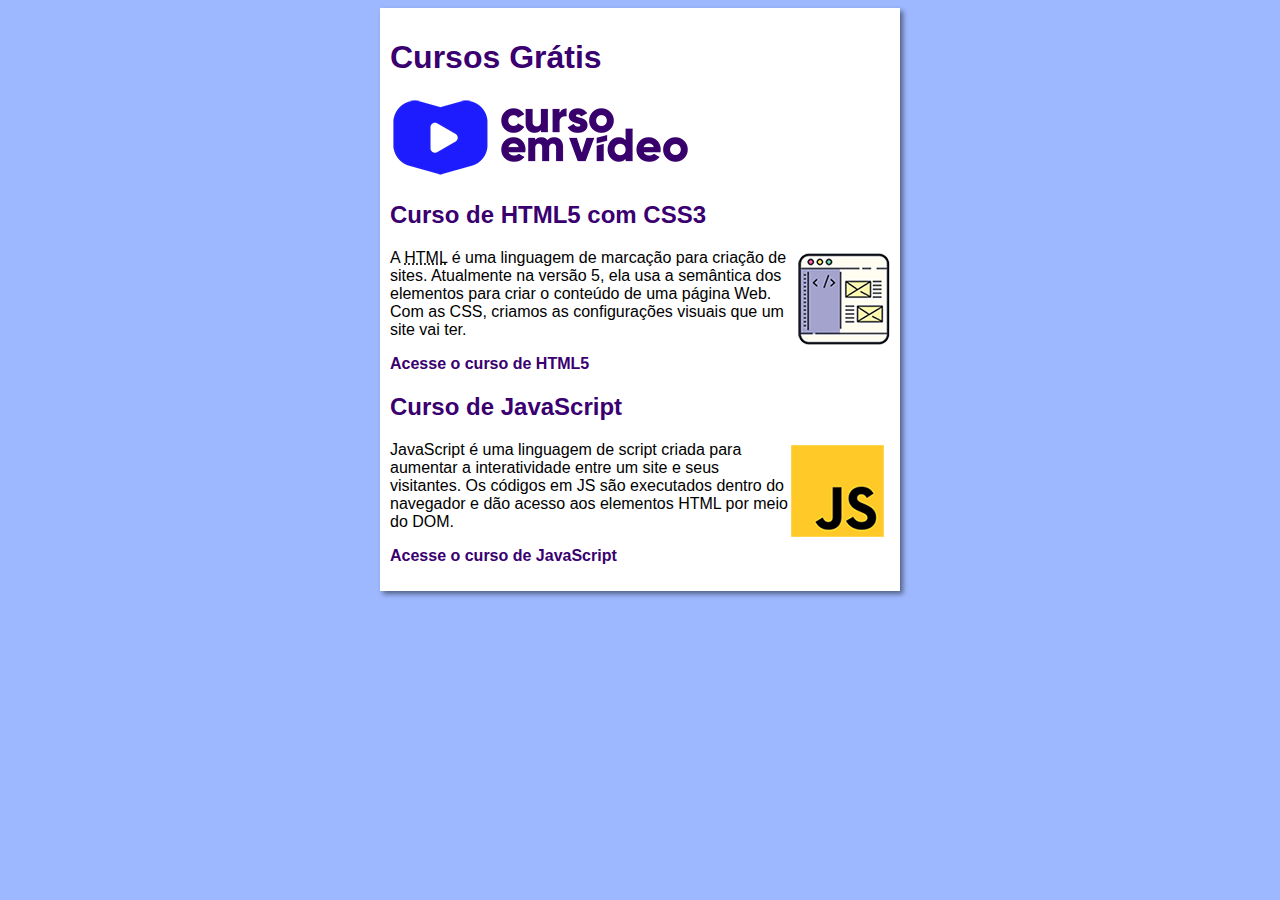
<file: index.html>
<!DOCTYPE html>
<html lang="pt-br">
<head>
    <meta charset="UTF-8">
    <meta name="viewport" content="width=device-width, initial-scale=1.0">
    <title>Curso em Vídeo</title>
    <link rel="stylesheet" href="estilos/style.css">
</head>
<body>
    <main>
        <header>
            <h1>Cursos Grátis</h1>
            <img src="imagens/curso-em-video-cor.png" alt="Curso em Vídeo">
            <article>
                <h2>Curso de HTML5 com CSS3</h2>
                <img class="lado" src="imagens/curso-html-css.png" alt="Curso HTML">
                <p>A <abbr title="HyperText Markup Language">HTML</abbr> é uma linguagem de marcação para criação de sites. Atualmente na versão 5, ela usa a semântica dos elementos para criar o conteúdo de uma página Web. Com as CSS, criamos as configurações visuais que um site vai ter.</p>
                <p><a href="curso-html.html">Acesse o curso de HTML5</a></p>
            </article>
            <article>
                <h2>Curso de JavaScript</h2>
                <img class="lado" src="imagens/curso-javascript.png" alt="Curso JavaScript">
                <p>JavaScript é uma linguagem de script criada para aumentar a interatividade entre um site e seus visitantes. Os códigos em JS são executados dentro do navegador e dão acesso aos elementos HTML por meio do DOM.</p>
                <p><a href="curso-js.html">Acesse o curso de JavaScript</a></p>
            </article>
        </header>
    </main>
</body>
</html>
</file>
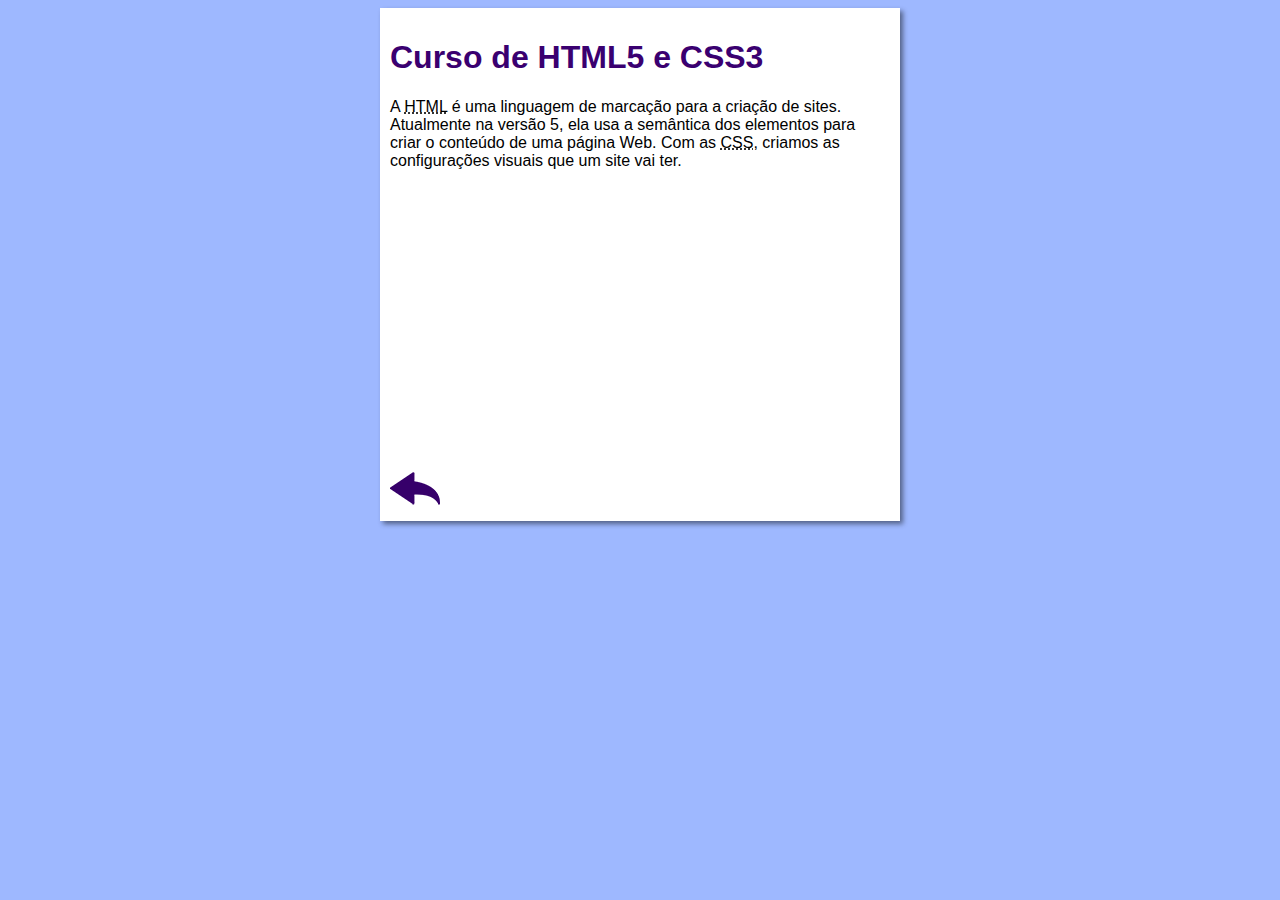
<file: curso-html.html>
<!DOCTYPE html>
<html lang="pt-br">
<head>
    <meta charset="UTF-8">
    <meta name="viewport" content="width=device-width, initial-scale=1.0">
    <title>Curso de HTML</title>
    <link rel="stylesheet" href="estilos/style.css">
</head>
<body>
    <main>
        <header>
            <h1>Curso de HTML5 e CSS3</h1>
        </header>
        <article>
            <p>A <abbr title="HyperText Markup Language">HTML</abbr> é uma linguagem de marcação para a criação de sites. Atualmente na versão 5, ela usa a semântica dos elementos para criar o conteúdo de uma página Web. Com as <abbr title="Cascading Style Sheets">CSS</abbr>, criamos as configurações visuais que um site vai ter.</p>

            <iframe width="500" height="280" src="https://www.youtube.com/embed/riSVzwlSnhw" frameborder="0" allow="accelerometer; autoplay; encrypted-media; gyroscope; picture-in-picture" allowfullscreen></iframe>

            <a href="index.html"><img src="imagens/btn-back.png" alt="Voltar"></a>
            
        </article>
    </main>
</body>
</html>
</file>
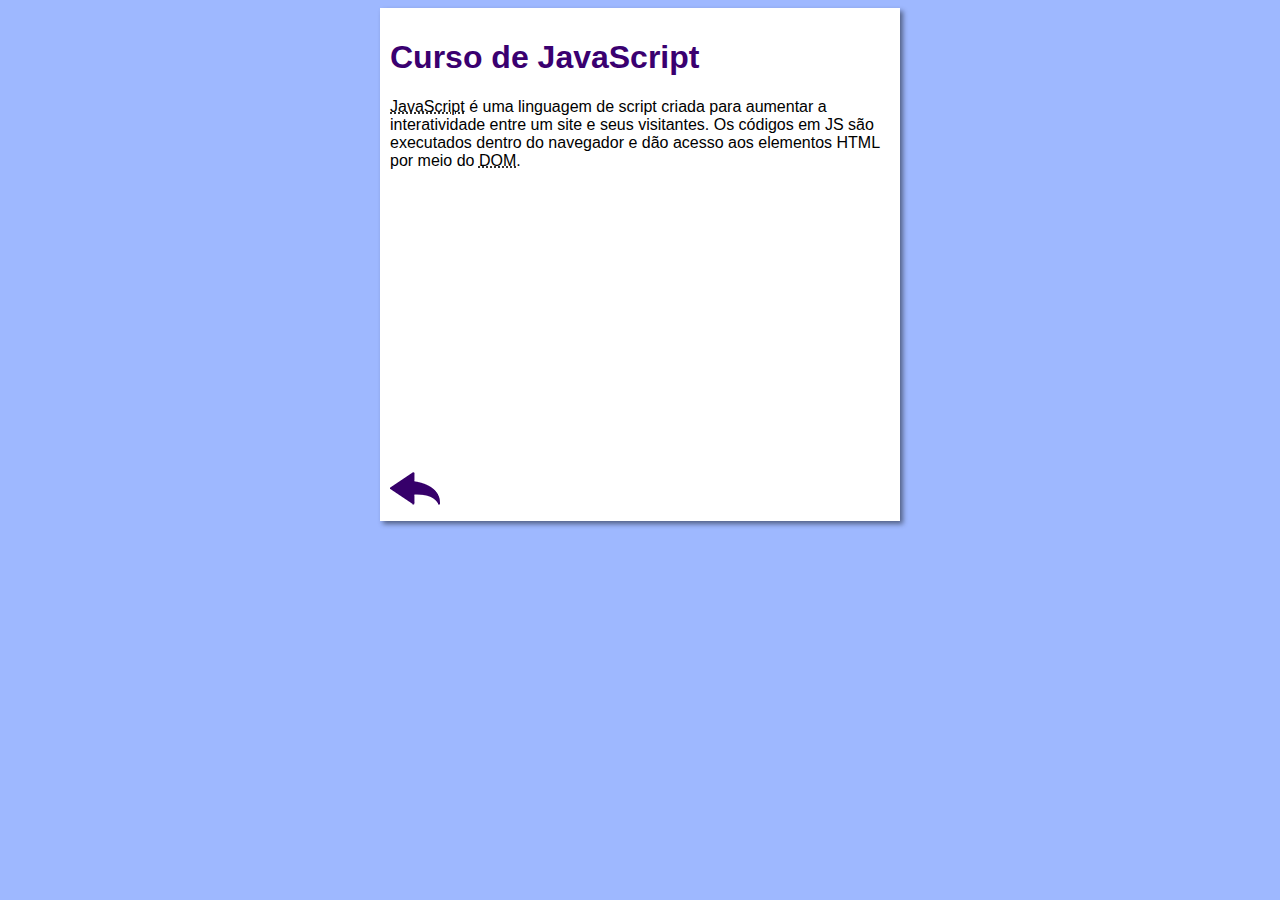
<file: curso-js.html>
<!DOCTYPE html>
<html lang="pt-br">
<head>
    <meta charset="UTF-8">
    <meta name="viewport" content="width=device-width, initial-scale=1.0">
    <title>Curso de JavaScript</title>
    <link rel="stylesheet" href="estilos/style.css">
</head>
<body>
    <main>
        <header>
            <h1>Curso de JavaScript</h1>
        </header>
        <article>
            <p><abbr title="JavaScript">JavaScript</abbr> é uma linguagem de script criada para aumentar a interatividade entre um site e seus visitantes. Os códigos em JS são executados dentro do navegador e dão acesso aos elementos HTML por meio do <abbr title="Document Object Model">DOM</abbr>.</p>

            <iframe width="500" height="280" src="https://www.youtube.com/embed/BXqUH86F-kA" frameborder="0" allow="accelerometer; autoplay; encrypted-media; gyroscope; picture-in-picture" allowfullscreen></iframe>

            <a href="index.html"><img src="imagens/btn-back.png" alt="Voltar"></a>
        </article>
    </main>
</body>
</html>
</file>
<file: estilos/style.css>
* {
    font-family: Arial, Helvetica, sans-serif;
    font-size: 16px;
}

body  {
    background-color: rgb(158, 184, 255);
}

main {
    background-color: white;
    width: 500px;
    margin: auto;
    padding: 10px;
    box-shadow: 3px 3px 5px rgba(0, 0, 0, .473);
}

h1 {
    font-size: 2em;
    color: rgb(58, 0, 112);
}

h2 {
    font-size: 1.5em;
    color: rgb(58, 0, 112);
}

img.lado {
    float: right;
}

a {
    text-decoration: none;
    font-weight: bold;
    color: rgb(58, 0, 112);
}

a:hover {
    text-decoration: underline;
    color: rgb(26, 26, 255);
}
</file>
